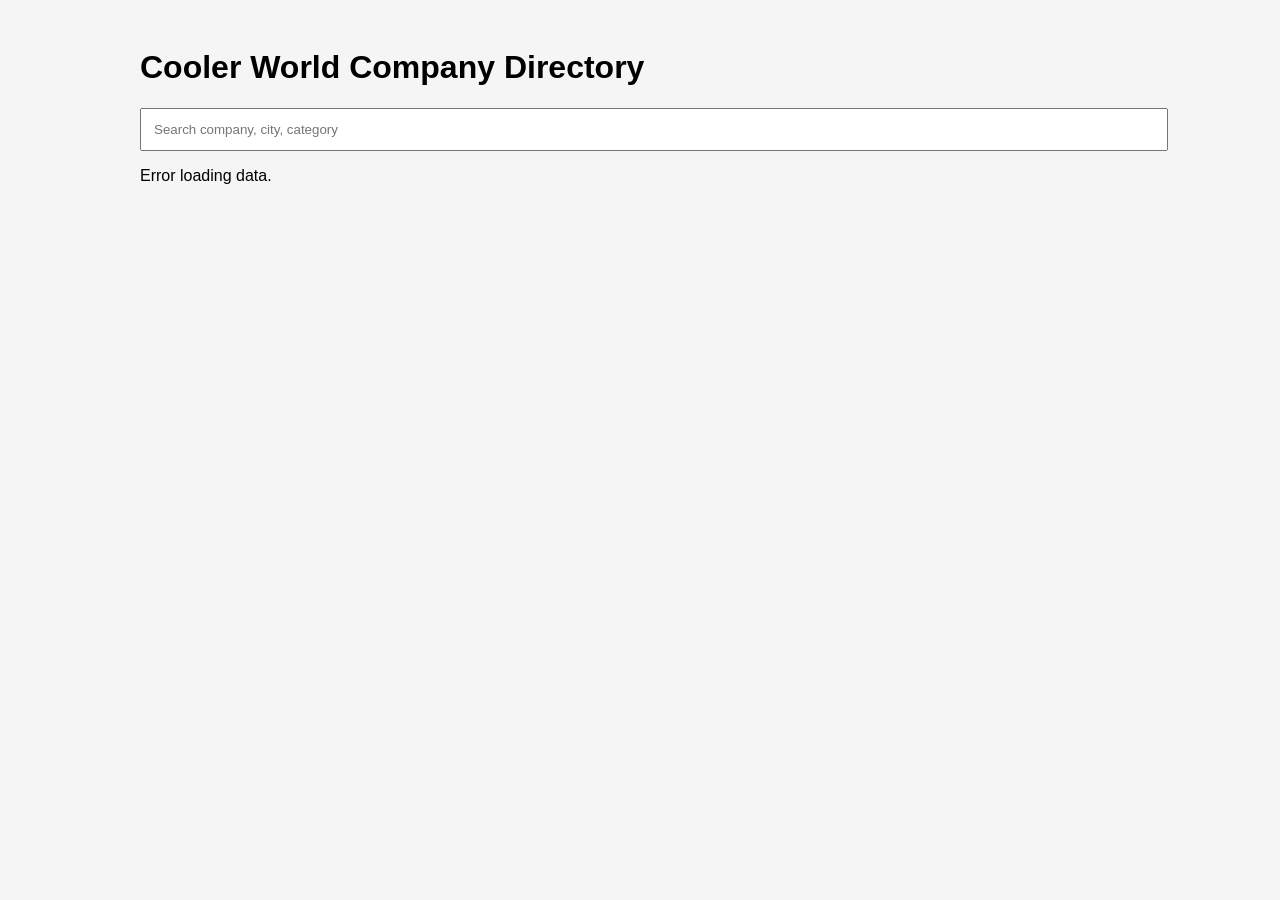
<file: index.html>
<!DOCTYPE html><html><head><meta charset='UTF-8'><meta name='viewport' content='width=device-width,initial-scale=1'><title>Cooler World Directory</title><link rel='stylesheet' href='style.css'></head><body><div class='wrap'><h1>Cooler World Company Directory</h1><input id='search' placeholder='Search company, city, category'><div id='list'></div></div><script>const API_URL='https://script.google.com/macros/s/AKfycbz7m1kt0hgL-pZeKJotSdQClp4OmMEp5yYcLd3wg-UPGtMWbfPyqMd25nmtX6rSoy2nOQ/exec';</script><script src='script.js'></script></body></html>
</file>
<file: style.css>
body{font-family:Arial;background:#f5f5f5}.wrap{max-width:1000px;margin:auto;padding:20px}input{width:100%;padding:12px}.card{background:#fff;padding:16px;margin:12px 0;border-radius:8px;box-shadow:0 2px 6px rgba(0,0,0,.1)}.badge{background:#081C4B;color:#fff;padding:3px 8px;border-radius:4px;font-size:12px}a.btn{display:inline-block;background:#081C4B;color:#fff;padding:8px 12px;text-decoration:none;border-radius:4px}
</file>
